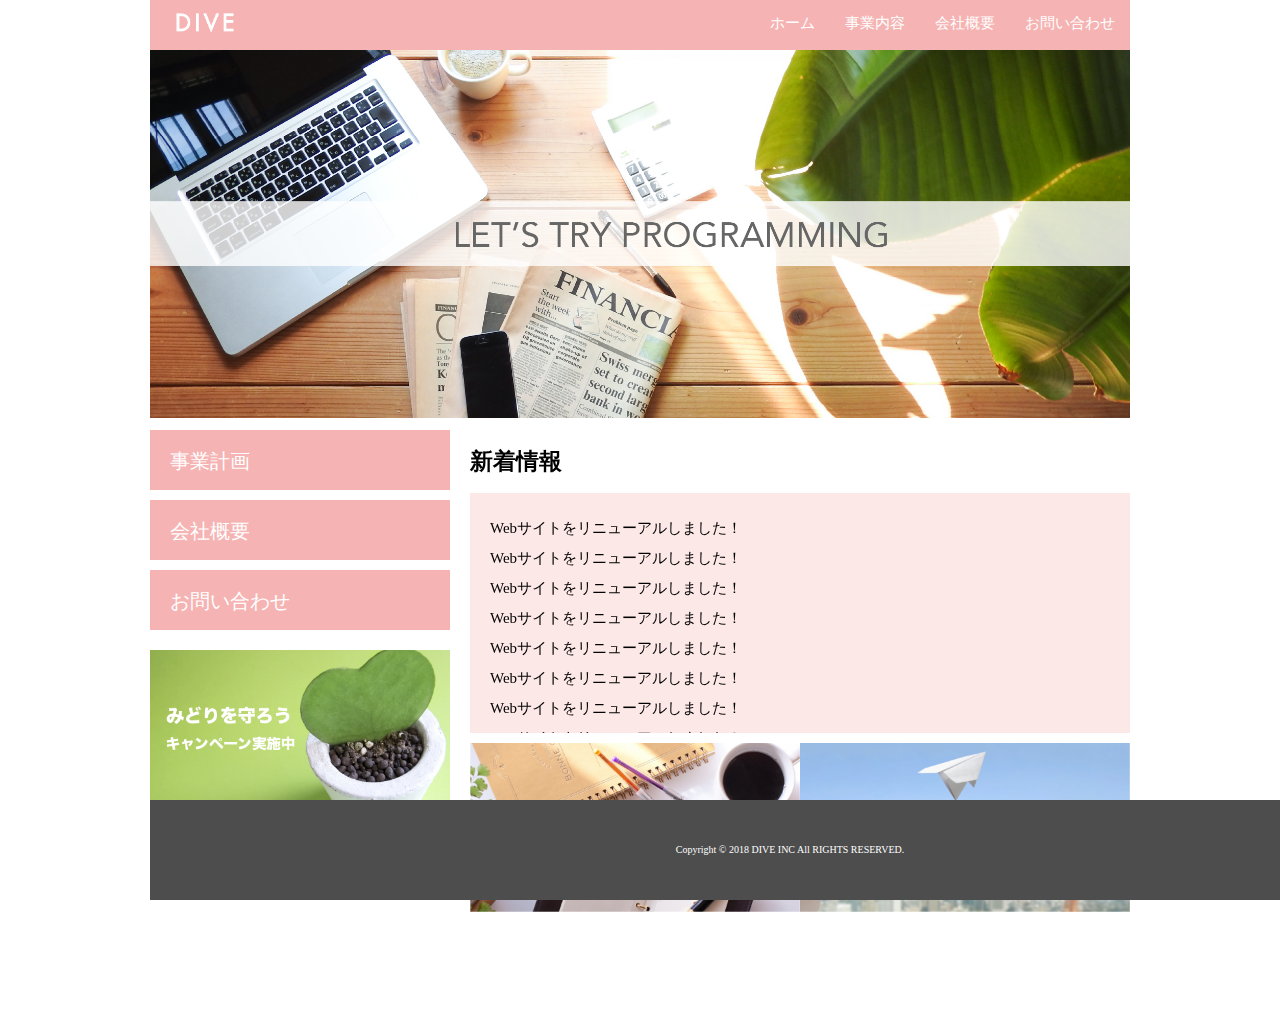
<file: index.html>
<!DOCTYPE html>
<html>
    <head>
        <meta charset="UTF-8">
        <link rel="stylesheet" href="./normalize.css">
        <link rel="stylesheet" href="./style.css">
        <title>株式会社DIVE</title>
    </head>
    <body>
      <div class="container">
        <header class="header clearfix">
            <a href="index.html">
            <img src="./images/logo.png" class="logo_image">
            </a>
            <nav>
                <ul class="top_menu clearfix">
                    <li><a href="index.html">ホーム</a></li>
                    <li><a href="business.html">事業内容</a></li>
                    <li><a href="company.html">会社概要</a></li>
                    <li><a href="contact.html">お問い合わせ</a></li>
                </ul>
            </nav>
        </header>
        <img src="./images/TOP.png" class="image_area">
        <div class="wrapper clearfix">
            <aside class="side_menu">
                <nav>
                    <ul>
                        <li><a href="business.html">事業計画</a></li>
                        <li><a href="company.html">会社概要</a></li>
                        <li><a href="contact.html">お問い合わせ</a></li>
                    </ul>
                </nav>
                <p class="banner">
                    <a href="#">
                        <img src="./images/banner.png">
                    </a>
                </p>
                
            </aside>
            <article class="content">
                <h2>新着情報</h2>
                <div class="news">
                    <ul>
                        <li>Webサイトをリニューアルしました！</li>
                        <li>Webサイトをリニューアルしました！</li>
                        <li>Webサイトをリニューアルしました！</li>
                        <li>Webサイトをリニューアルしました！</li>
                        <li>Webサイトをリニューアルしました！</li>
                        <li>Webサイトをリニューアルしました！</li>
                        <li>Webサイトをリニューアルしました！</li>
                        <li>Webサイトをリニューアルしました！</li>
                        <li>Webサイトをリニューアルしました！</li>
                        <li>Webサイトをリニューアルしました！</li>
                    </ul>
                </div>
                <div class="banner_content">
                    <p>
                        <a href="#"><img src="./images/banner02.png"></a>
                    </p>
                    <p>
                        <a href="#"><img src="./images/banner03.png"></a>
                    </p>
                </div>
            </article>
        </div>
        <footer class="footer">
            <p>Copyright © 2018 DIVE INC All RIGHTS RESERVED.</p>
        </footer>
      </div>
    </body>
</html>
</file>
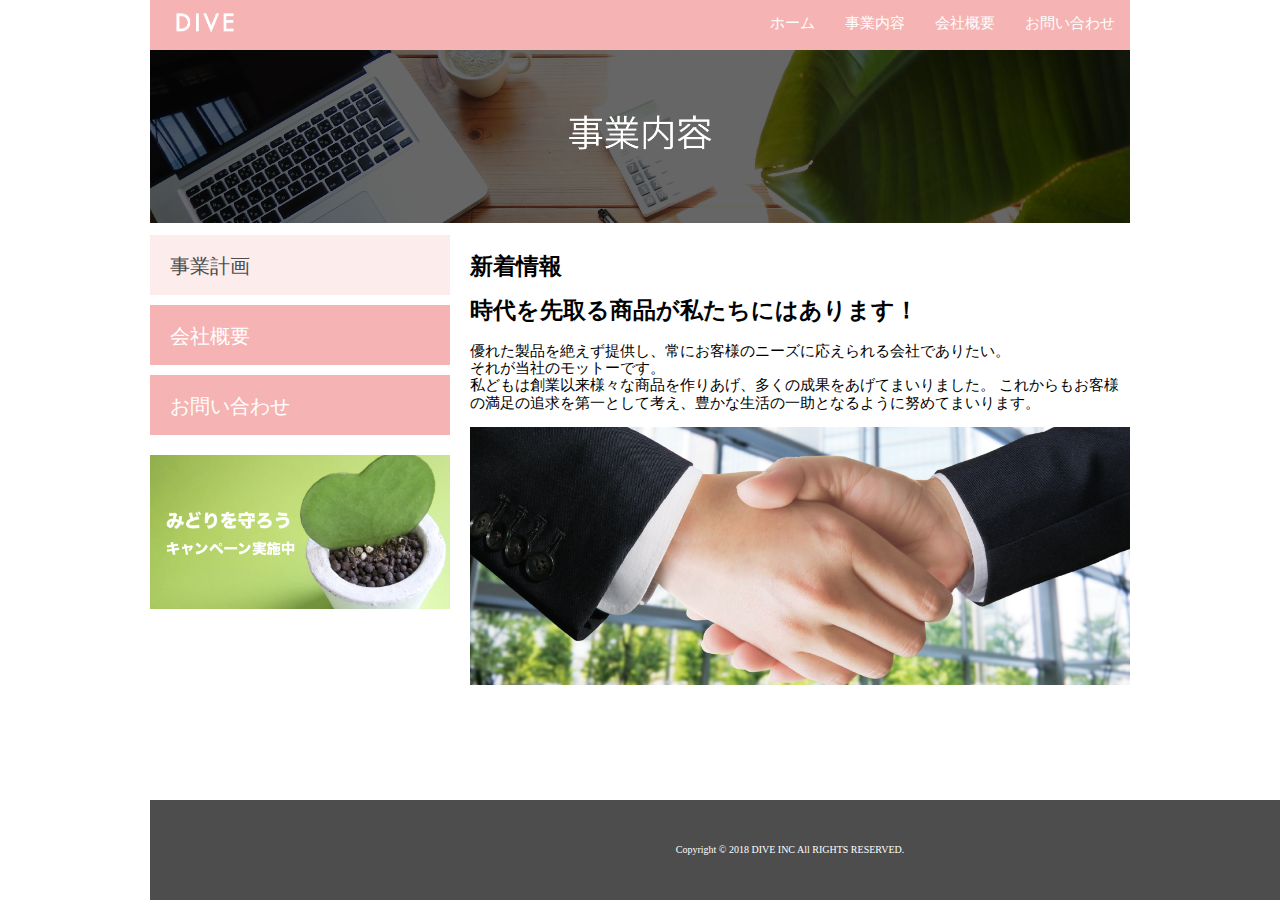
<file: business.html>
<!DOCTYPE html>
<html>
    <head>
        <meta charset="UTF-8">
        <link rel="stylesheet" href="./normalize.css">
        <link rel="stylesheet" href="./style.css">
        <title>株式会社DIVE</title>
    </head>
    <body>
      <div class="container">
        <header class="header clearfix">
            <a href="index.html">
            <img src="./images/logo.png" class="logo_image">
            </a>
            <nav>
                <ul class="top_menu clearfix">
                    <li><a href="index.html">ホーム</a></li>
                    <li><a href="business.html">事業内容</a></li>
                    <li><a href="company.html">会社概要</a></li>
                    <li><a href="contact.html">お問い合わせ</a></li>
                </ul>
            </nav>
        </header>
        <img src="./images/business.png" class="image_area">
        <div class="wrapper clearfix">
            <aside class="side_menu">
                <nav>
                    <ul>
                        <li class="point"><a href="business.html">事業計画</a></li>
                        <li><a href="company.html">会社概要</a></li>
                        <li><a href="contact.html">お問い合わせ</a></li>
                    </ul>
                </nav>
                <p class="banner">
                    <a href="#">
                        <img src="./images/banner.png">
                    </a>
                </p>
                
            </aside>
            <article class="content">
                <h2>新着情報</h2>
                <h2>時代を先取る商品が私たちにはあります！</h2>
                <p>
                優れた製品を絶えず提供し、常にお客様のニーズに応えられる会社でありたい。<br>
                それが当社のモットーです。<br>
                私どもは創業以来様々な商品を作りあげ、多くの成果をあげてまいりました。
                これからもお客様の満足の追求を第一として考え、豊かな生活の一助となるように努めてまいります。
                </p>
                <img src="./images/shakehand.png" class="image_area">
            </article>
        </div>
        <footer class="footer">
            <p>Copyright © 2018 DIVE INC All RIGHTS RESERVED.</p>
        </footer>
      </div>
    </body>
</html>
</file>
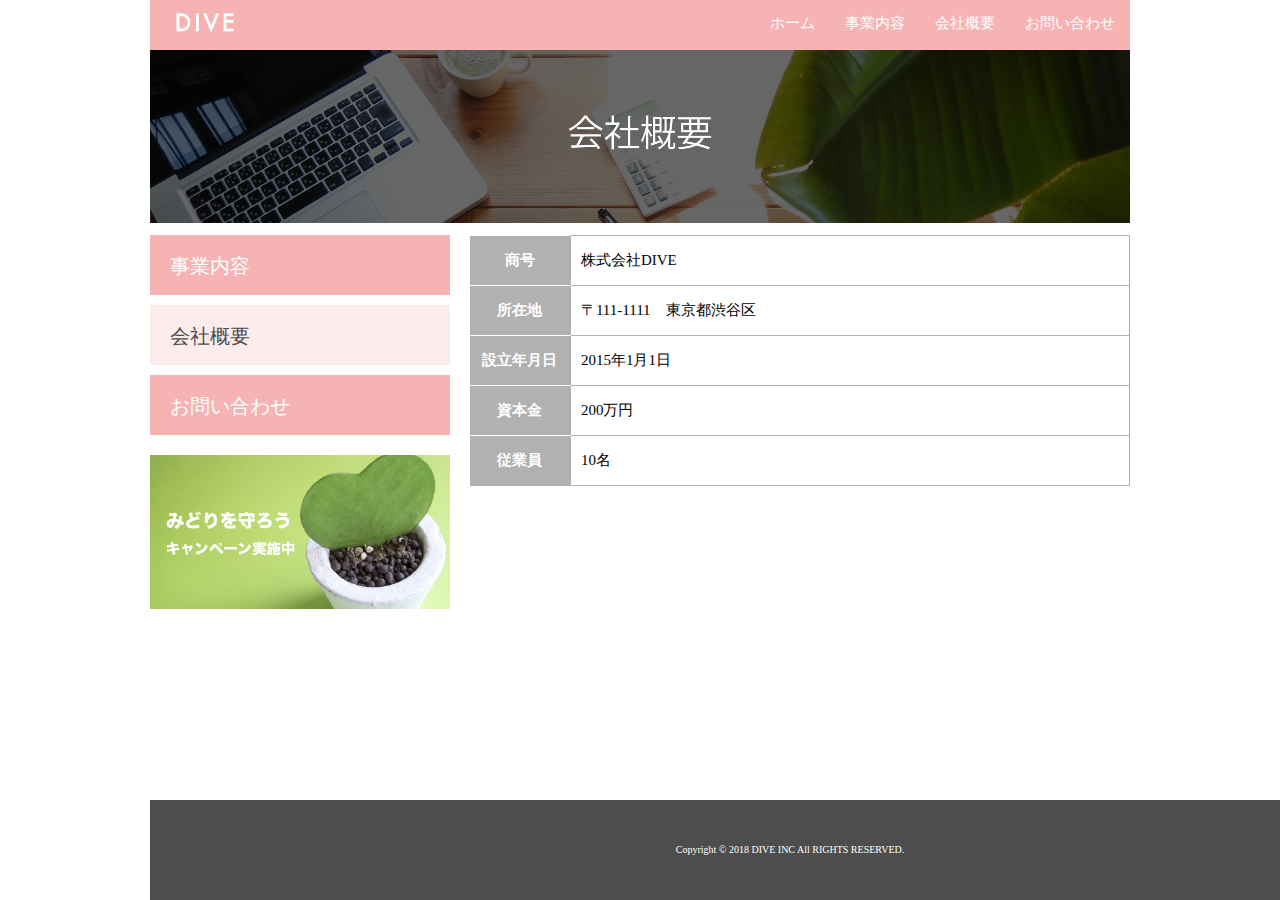
<file: company.html>
<!DOCTYPE html>
<html>
    <head>
        <meta charset="UTF-8">
        <link rel="stylesheet" href="./normalize.css">
        <link rel="stylesheet" href="./style.css">
        <link rel="stylesheet" href="./company.css">
        <title>株式会社DIVE</title>
    </head>
    <body>
      <div class="container">
        <header class="header clearfix">
            <a href="index.html">
            <img src="./images/logo.png" class="logo_image">
            </a>
            <nav>
                <ul class="top_menu clearfix">
                    <li><a href="index.html">ホーム</a></li>
                    <li><a href="business.html">事業内容</a></li>
                    <li><a href="company.html">会社概要</a></li>
                    <li><a href="contact.html">お問い合わせ</a></li>
                </ul>
            </nav>
        </header>
        <img src="./images/company.png" class="image_area">
        <div class="wrapper clearfix">
            <aside class="side_menu">
                <nav>
                    <ul>
                        <li><a href="business.html">事業内容</a></li>
                        <li class="point"><a href="company.html">会社概要</a></li>
                        <li><a href="contact.html">お問い合わせ</a></li>
                    </ul>
                </nav>
                <p class="banner">
                    <a href="#">
                        <img src="./images/banner.png">
                    </a>
                </p>
                
            </aside>
            <article class="content">
                <table class="company">
                    <tr>
                        <th>商号</th>
                        <td>株式会社DIVE</td>
                    </tr>
                    <tr>
                        <th>所在地</th>
                        <td>〒111-1111　東京都渋谷区</td>
                    </tr>
                    <tr>
                        <th>設立年月日</th>
                        <td>2015年1月1日</td>
                    </tr>
                    <tr>
                        <th>資本金</th>
                        <td>200万円</td>
                    </tr>
                    <tr>
                        <th>従業員</th>
                        <td>10名</td>
                    </tr>
                </table>
            </article>
        </div>
        <footer class="footer">
            <p>Copyright © 2018 DIVE INC All RIGHTS RESERVED.</p>
        </footer>
      </div>
    </body>
</html>
</file>
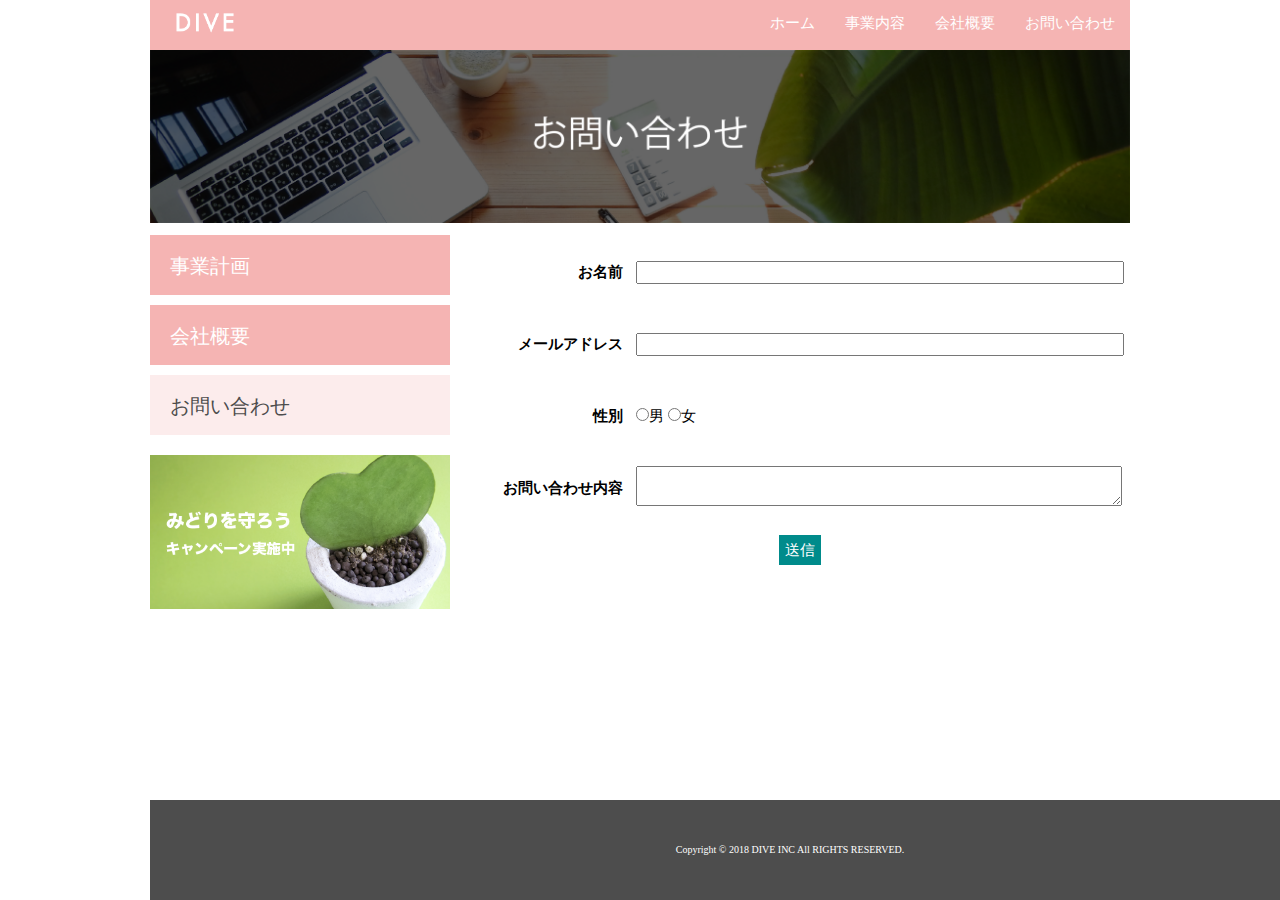
<file: contact.html>
<!DOCTYPE html>
<html>
    <head>
        <meta charset="UTF-8">
        <link rel="stylesheet" href="./normalize.css">
        <link rel="stylesheet" href="./style.css">
        <link rel="stylesheet" href="./contact.css">
        <title>株式会社DIVE</title>
    </head>
    <body>
      <div class="container">
        <header class="header clearfix">
            <a href="index.html">
            <img src="./images/logo.png" class="logo_image">
            </a>
            <nav>
                <ul class="top_menu clearfix">
                    <li><a href="index.html">ホーム</a></li>
                    <li><a href="business.html">事業内容</a></li>
                    <li><a href="company.html">会社概要</a></li>
                    <li><a href="contact.html">お問い合わせ</a></li>
                </ul>
            </nav>
        </header>
        <img src="./images/contact.png" class="image_area">
        <div class="wrapper clearfix">
            <aside class="side_menu">
                <nav>
                    <ul>
                        <li><a href="business.html">事業計画</a></li>
                        <li><a href="company.html">会社概要</a></li>
                        <li  class="point"><a href="contact.html">お問い合わせ</a></li>
                    </ul>
                </nav>
                <p class="banner">
                    <a href="#">
                        <img src="./images/banner.png">
                    </a>
                </p>
                
            </aside>
            <article class="content">
                <form action="">
                    <table class="contact">
                        <tr>
                            <th>お名前</th>
                            <td><input type="text"></td>
                        </tr>
                        <tr>
                            <th>メールアドレス</th>
                            <td><input type="text"></td>
                        </tr>
                        <tr>
                            <th>性別</th>
                            <td><input type="radio" name="sex" value="male">男
                            <input type="radio" name="sex" value="female">女</td>
                        </tr>
                        <tr>
                            <th>お問い合わせ内容</th>
                            <td><textarea name="toiawase"></textarea></td>
                        </tr>
                    </table>
                    <div class="button-wrapper">
                      <input class="button" type="button" value="送信">
                    </div>
                </form>
            </article>
        </div>
        <footer class="footer">
            <p>Copyright © 2018 DIVE INC All RIGHTS RESERVED.</p>
        </footer>
      </div>
    </body>
</html>
</file>
<file: style.css>
html {
    font-size: 62.5%;
    height: 100%;
}

body {
    height: 100%;
}

.container {
    width: 980px;
    margin: 0 auto;
    min-height: 100%;
    position: relative;
}

ul {
    margin: 0;
    padding: 0;
}

ul.top_menu {
    float: right;
}

li {
    list-style: none;
}
.header {
    background-color: #F5B4B3;
    height: 50px;
    font-size: 1.5rem;
}

.top_menu li {
    float: left;
    width: auto;
}

.top_menu li a {
    color: #fff;
    text-decoration: none;
    display: block;
    padding: 15px;
}

.top_menu li a:hover {
    text-decoration: underline;
}

.logo_image {
    width: 110px;
    margin: 0;
    float: left;
}

.clearfix:after {
    content: "";
    display: block;
    clear: both;
}

.image_area {
    width: 100%;
}

.wrapper {
    margin-top: 10px;
    padding-bottom: 100px;
}

.side_menu {
    width: 300px;
    float: left;
}

.side_menu li {
    background-color: #F5B4B3;
    height: 6rem;
    margin-bottom: 10px;
}

.side_menu li a:hover {
    opacity: 0.6;
}

.side_menu li a {
    font-size: 2rem;
    color: #fff;
    text-decoration: none;
    display: block;
    padding: 2rem;
}

.banner img {
    width: 100%;
}

.banner {
    margin-top: 20px;
}

.banner a:hover {
    opacity: 0.6;
}

.content {
    width: 660px;
    margin-left: 20px;
    float: left;
    font-size: 1.5rem;
}

.news {
    height: 200px;
    background-color: #FCE8E7;
    padding: 20px;
    overflow: scroll;
    line-height: 2;
}

.footer {
    background-color: #4D4D4D;
    height: 100px;
    width: 100%;
    position: fixed;
    bottom: 0;
    display: table;
}

.footer p {
    color: #fff;
    font-size: 1rem;
    text-align: center;
    vertical-align: middle;
    display: table-cell
}

.banner_content {
    margin-top: 10px;
    display: table;
}

.banner_content p {
    display: table-cell;

}

.banner_content img {
    width: 100%;
}

.side_menu .point {
    background-color: #fcecec;
}

.side_menu .point a {
    color: #4D4D4D;
}
</file>
<file: company.css>
.company {
    border-collapse: collapse;
}

.company tr {
    height: 5rem;
}

.company th {
    width: 100px;
    background-color: #B1B1B1;
    color: #fff;
    border-bottom: solid 1px #fff;
}

.company td {
    width: 560px;
    padding-left: 1rem;
    border: solid 1px #B1B1B1;
}

.company tr:last-child th {
    border-color:  #B1B1B1;
}
</file>
<file: contact.css>
.contact tr {
    height: 7rem;
}

.contact th {
    width: 150px;
    text-align: right;
    padding-right: 10px;
}


input[type="text"] {
    width: 480px;
}

textarea[name="toiawase"] {
    width: 480px;
}

.button {
    color: white;
    height: 3rem;
    background-color: #008B8B;
    margin: 10px;
    border: none;
}

.button-wrapper {
    text-align: center;
}

input[type="button"]:hover {
    opacity: 0.5;
}
</file>
